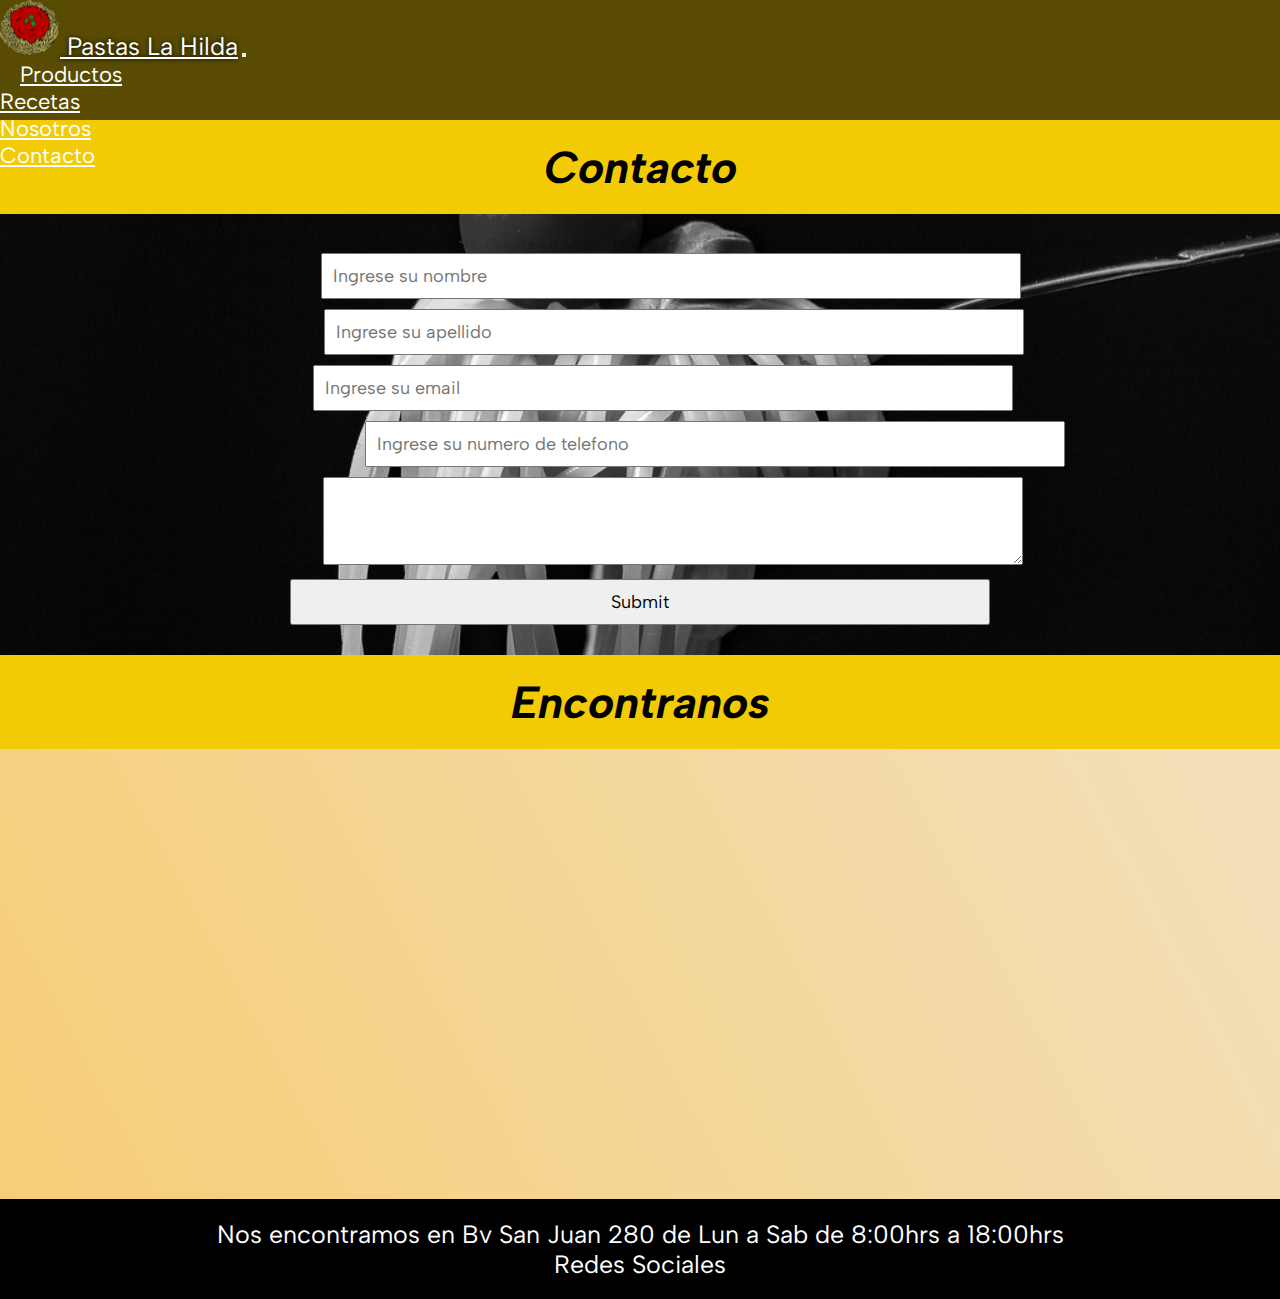
<file: paginas/contacto.html>
<!DOCTYPE html>
<html lang="es">

<head>
    <meta charset="UTF-8" />
    <meta name="viewport" content="width=device-width, initial-scale=1.0" />
    <meta name="description" content="Contactate con nosotros, te esperamos.">
    <meta name="keywords" content="Pastas La Hilda, Pastas caseras, Pastas artesanales, Pastas frescas, ravioles, fideos, spaghetti,  ravioli, lasagna, lasaña, canelones, ñoquis, pesto, fileto , boloñesa, bolognesa, salsa, tuco, cuatro quesos,">
    <link href="https://cdn.jsdelivr.net/npm/bootstrap@5.1.3/dist/css/bootstrap.min.css" rel="stylesheet"
        integrity="sha384-1BmE4kWBq78iYhFldvKuhfTAU6auU8tT94WrHftjDbrCEXSU1oBoqyl2QvZ6jIW3" crossorigin="anonymous" />
    <link rel="stylesheet" href="https://cdnjs.cloudflare.com/ajax/libs/font-awesome/6.5.1/css/all.min.css"
        integrity="sha512-DTOQO9RWCH3ppGqcWaEA1BIZOC6xxalwEsw9c2QQeAIftl+Vegovlnee1c9QX4TctnWMn13TZye+giMm8e2LwA=="
        crossorigin="anonymous" referrerpolicy="no-referrer" />
    <link rel="stylesheet" href="../estilos/estilos.css" />
    <link rel="shortcut icon" href="./imagenes/logo.png" type="image/x-icon">
    <title>Contacto - Pastas La Hilda</title>
</head>
<body>
    
<!--inicio navbar-->
<header>
    <nav class="navbar navbar-expand-sm  navbar-dark">
        <!-- Brand -->
        <a class="navbar-brand" href="../index.html"><img src="../imagenes/logo.png" alt="Logotipo Pagina"> Pastas La Hilda</a>

        <!-- Toggler/collapsibe Button -->
        <button class="navbar-toggler" type="button" data-toggle="collapse" data-target="#collapsibleNavbar">
            <span class="navbar-toggler-icon"></span>
        </button>

        <!-- Navbar links -->
        <div class="collapse navbar-collapse" id="collapsibleNavbar">
            <ul class="navbar-nav">
                <li class="nav-item">
                    <a class="nav-link active " aria-current="page" href="./productos.html">Productos</a>
                </li>
                <li class="nav-item">
                    <a class="nav-link" href="./recetas.html">Recetas</a>
                </li>
                <li class="nav-item">
                    <a class="nav-link" href="./nosotros.html">Nosotros</a>
                </li>
                <li class="nav-item">
                    <a class="nav-link" href="./contacto.html">Contacto</a>
                </li>
            </ul>
        </div>
    </nav>
</header>

<h2>Contacto</h2>
<div class="containerContacto" container-fluid>
    <h4>Nos interesan tu opinión y tus sugerencias. Ponete en contacto con nosotros desde aquí o seguinos a través de
        las redes sociales.</h4>
    <div class="mb-3">
        <label for="exampleFormControlInput1" class="form-label">Nombre</label>
        <input type="email" class="form-control" id="exampleFormControlInput1" placeholder="Ingrese su nombre">
    </div>
    <div class="mb-3">
        <label for="exampleFormControlInput1" class="form-label">Apellido</label>
        <input type="email" class="form-control" id="exampleFormControlInput1" placeholder="Ingrese su apellido">
    </div>
    <div class="mb-3">
        <label for="exampleFormControlInput1" class="form-label">Email</label>
        <input type="email" class="form-control" id="exampleFormControlInput1" placeholder="Ingrese su email">
    </div>
    <div class="mb-3">
        <label for="exampleFormControlInput1" class="form-label">Numero de telefono</label>
        <input type="email" class="form-control" id="exampleFormControlInput1"
            placeholder="Ingrese su numero de telefono">
    </div>
    <div class="mb-3">
        <label for="exampleFormControlTextarea1" class="form-label">Mensaje</label>
        <textarea class="form-control" id="exampleFormControlTextarea1" rows="3"></textarea>
    </div>
    
    <input type="submit">
</div>

<h2>Encontranos</h2>
<div class="containerUbicacion" container-fluid><iframe src="https://www.google.com/maps/embed?pb=!1m18!1m12!1m3!1d3404.7992155800407!2d-64.19217322362461!3d-31.419657596410886!2m3!1f0!2f0!3f0!3m2!1i1024!2i768!4f13.1!3m3!1m2!1s0x9432a286a0c25f8d%3A0x106b50ba75a48bb6!2sBlvd.%20San%20Juan%20280%2C%20X5000ATP%20C%C3%B3rdoba!5e0!3m2!1ses-419!2sar!4v1710873590543!5m2!1ses-419!2sar" width="600" height="450" style="border:0;" allowfullscreen="" loading="lazy" referrerpolicy="no-referrer-when-downgrade"></iframe>
</div>





<!--inicio footer-->
<footer>
    <p>
        Nos encontramos en Bv San Juan 280 de Lun a Sab de 8:00hrs a 18:00hrs
    </p>
    <p>Redes Sociales</p>
    <div class="redes">
        <a href="https://www.facebook.com/?locale=es_LA" target="_blank">
            <i class="fa-brands fa-facebook"></i>
        </a>
        <a href="https://www.instagram.com/" target="_blank">
            <i class="fa-brands fa-instagram"></i>
        </a>
        <a href="https://twitter.com/?lang=es" target="_blank">
            <i class="fa-brands fa-x-twitter"></i>
        </a>
    </div>
</footer>
<!--fin footer-->

<script src="https://cdn.jsdelivr.net/npm/@popperjs/core@2.10.2/dist/umd/popper.min.js"
    integrity="sha384-7+zCNj/IqJ95wo16oMtfsKbZ9ccEh31eOz1HGyDuCQ6wgnyJNSYdrPa03rtR1zdB"
    crossorigin="anonymous"></script>
<script src="https://cdn.jsdelivr.net/npm/bootstrap@5.1.3/dist/js/bootstrap.min.js"
    integrity="sha384-QJHtvGhmr9XOIpI6YVutG+2QOK9T+ZnN4kzFN1RtK3zEFEIsxhlmWl5/YESvpZ13"
    crossorigin="anonymous"></script>
</body>

</html>
</file>
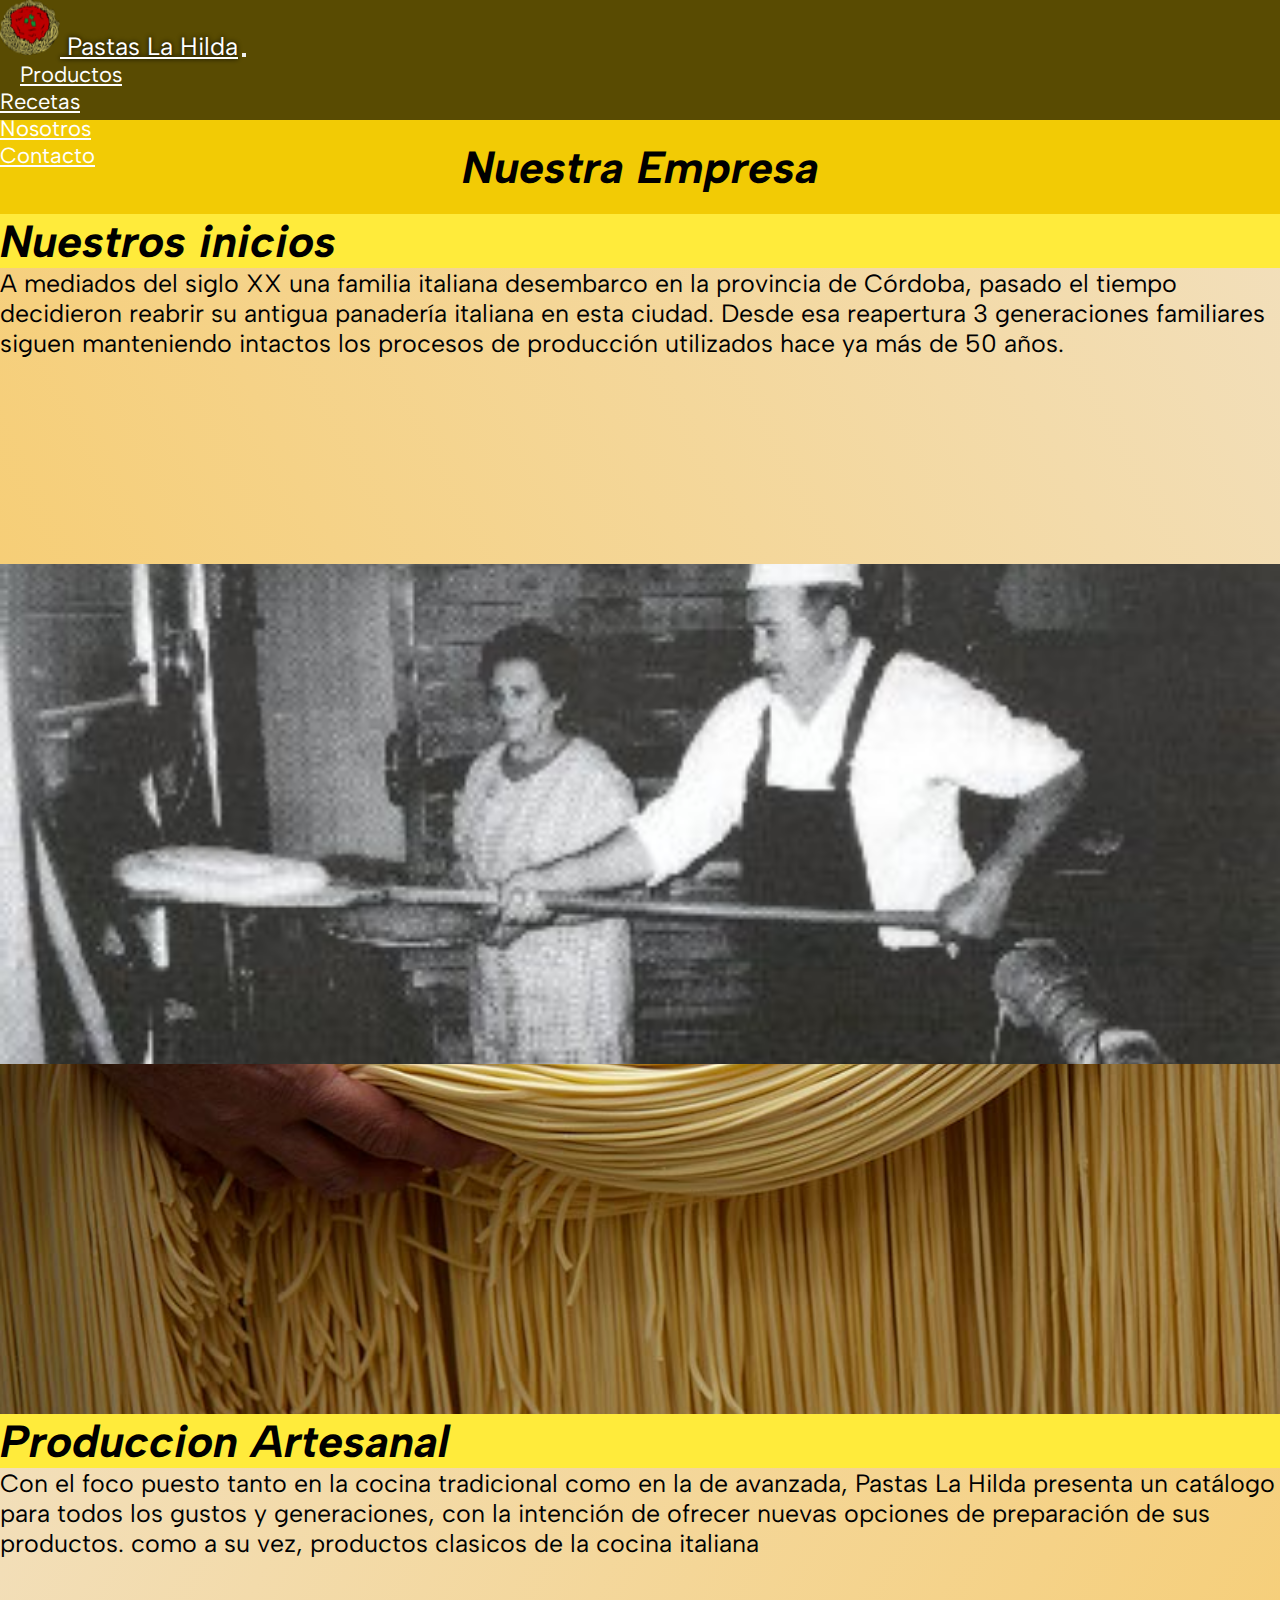
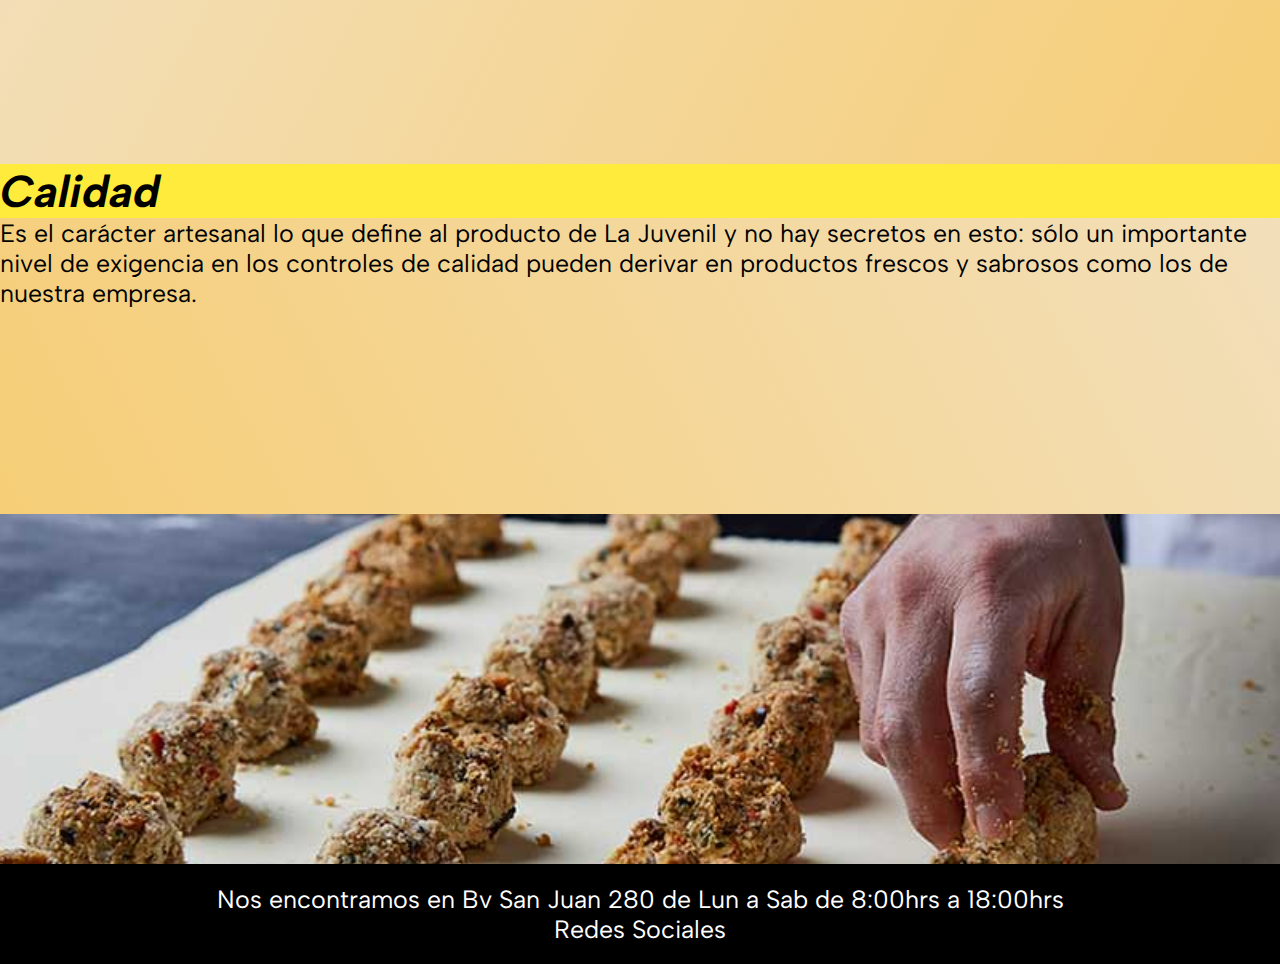
<file: paginas/nosotros.html>
<!DOCTYPE html>
<html lang="es">

<head>
    <meta charset="UTF-8" />
    <meta name="viewport" content="width=device-width, initial-scale=1.0" />
    <meta name="description" content="Somos la fabrica de pastas lider en Cordoba con mas de 50 años de trayectoria">
    <meta name="keywords" content="Pastas La Hilda, Pastas caseras, Pastas artesanales, Pastas frescas, ravioles, fideos, spaghetti,  ravioli, lasagna, lasaña, canelones, ñoquis, pesto, fileto , boloñesa, bolognesa, salsa, tuco, cuatro quesos,">
    <link href="https://cdn.jsdelivr.net/npm/bootstrap@5.1.3/dist/css/bootstrap.min.css" rel="stylesheet"
        integrity="sha384-1BmE4kWBq78iYhFldvKuhfTAU6auU8tT94WrHftjDbrCEXSU1oBoqyl2QvZ6jIW3" crossorigin="anonymous" />
    <link rel="stylesheet" href="https://cdnjs.cloudflare.com/ajax/libs/font-awesome/6.5.1/css/all.min.css"
        integrity="sha512-DTOQO9RWCH3ppGqcWaEA1BIZOC6xxalwEsw9c2QQeAIftl+Vegovlnee1c9QX4TctnWMn13TZye+giMm8e2LwA=="
        crossorigin="anonymous" referrerpolicy="no-referrer" />
    <link rel="stylesheet" href="../estilos/estilos.css" />
    <link rel="shortcut icon" href="./imagenes/logo.png" type="image/x-icon">
    <title>Nosotros - Pastas La Hilda</title>
</head>

<!--inicio navbar-->
<header>
    <nav class="navbar navbar-expand-sm  navbar-dark">
        <!-- Brand -->
        <a class="navbar-brand" href="../index.html"><img src="../imagenes/logo.png" alt="Logotipo Pagina"> Pastas La Hilda</a>

        <!-- Toggler/collapsibe Button -->
        <button class="navbar-toggler" type="button" data-toggle="collapse" data-target="#collapsibleNavbar">
            <span class="navbar-toggler-icon"></span>
        </button>

        <!-- Navbar links -->
        <div class="collapse navbar-collapse" id="collapsibleNavbar">
            <ul class="navbar-nav">
                <li class="nav-item">
                    <a class="nav-link active " aria-current="page" href="./productos.html">Productos</a>
                </li>
                <li class="nav-item">
                    <a class="nav-link" href="./recetas.html">Recetas</a>
                </li>
                <li class="nav-item">
                    <a class="nav-link" href="./nosotros.html">Nosotros</a>
                </li>
                <li class="nav-item">
                    <a class="nav-link" href="./contacto.html">Contacto</a>
                </li>
            </ul>
        </div>
    </nav>
</header>

<!--inicio seccion 1 Nosotros-->
<h2>Nuestra Empresa</h2>
<div class=" container-fluid">
    <div class="row">
        <div class="pleft col-sm-6">
            <h3>Nuestros inicios</h3>
            <p>A mediados del siglo XX una familia italiana desembarco en la provincia de Córdoba, pasado el tiempo
                decidieron reabrir su antigua panadería italiana en esta ciudad. Desde esa reapertura 3 generaciones
                familiares siguen manteniendo intactos los procesos de producción utilizados hace ya más de 50 años.</p>
        </div>
        <div class="pright col-sm-6"></div>
    </div>
</div>
<!--fin seccion 1 Nosotros-->

<!--inicio seccion 2 Nosotros-->
<div class=" container-fluid">
    <div class="row">
        <div class="nLeft2 col-sm-6">
        
        </div>
        <div class="nRight2 col-sm-6">
            <h3>Produccion Artesanal</h3>
            <p>Con el foco puesto tanto en la cocina tradicional como en la de avanzada,
                Pastas La Hilda presenta un catálogo para todos los gustos y generaciones,
                con la intención de ofrecer nuevas opciones
                de preparación de sus productos. como a su vez, productos clasicos de la cocina italiana</p>
        </div>
    </div>
</div>
<!--fin seccion 2 Nosotros-->

<!--inicio seccion 3 Nosotros-->
<div class=" container-fluid">
    <div class="row">
        <div class="nLeft3 col-sm-6">
            <h3>Calidad</h3>
            <p>Es el carácter artesanal lo que define al producto de La Juvenil y no hay secretos en esto: sólo un importante nivel de exigencia en los controles de calidad pueden derivar en productos frescos y sabrosos como los de nuestra empresa.</p>
        </div>
        <div class="nRight3 col-sm-6">
            
        </div>
    </div>
</div>
<!--fin seccion 3 Nosotros-->

<!--inicio footer-->
<footer>
    <p>
        Nos encontramos en Bv San Juan 280 de Lun a Sab de 8:00hrs a 18:00hrs
    </p>
    <p>Redes Sociales</p>
    <div class="redes">
        <a href="https://www.facebook.com/?locale=es_LA" target="_blank">
            <i class="fa-brands fa-facebook"></i>
        </a>
        <a href="https://www.instagram.com/" target="_blank">
            <i class="fa-brands fa-instagram"></i>
        </a>
        <a href="https://twitter.com/?lang=es" target="_blank">
            <i class="fa-brands fa-x-twitter"></i>
        </a>
    </div>
</footer>
<!--fin footer-->

<script src="https://cdn.jsdelivr.net/npm/@popperjs/core@2.10.2/dist/umd/popper.min.js"
    integrity="sha384-7+zCNj/IqJ95wo16oMtfsKbZ9ccEh31eOz1HGyDuCQ6wgnyJNSYdrPa03rtR1zdB"
    crossorigin="anonymous"></script>
<script src="https://cdn.jsdelivr.net/npm/bootstrap@5.1.3/dist/js/bootstrap.min.js"
    integrity="sha384-QJHtvGhmr9XOIpI6YVutG+2QOK9T+ZnN4kzFN1RtK3zEFEIsxhlmWl5/YESvpZ13"
    crossorigin="anonymous"></script>
</body>

</html>
</file>
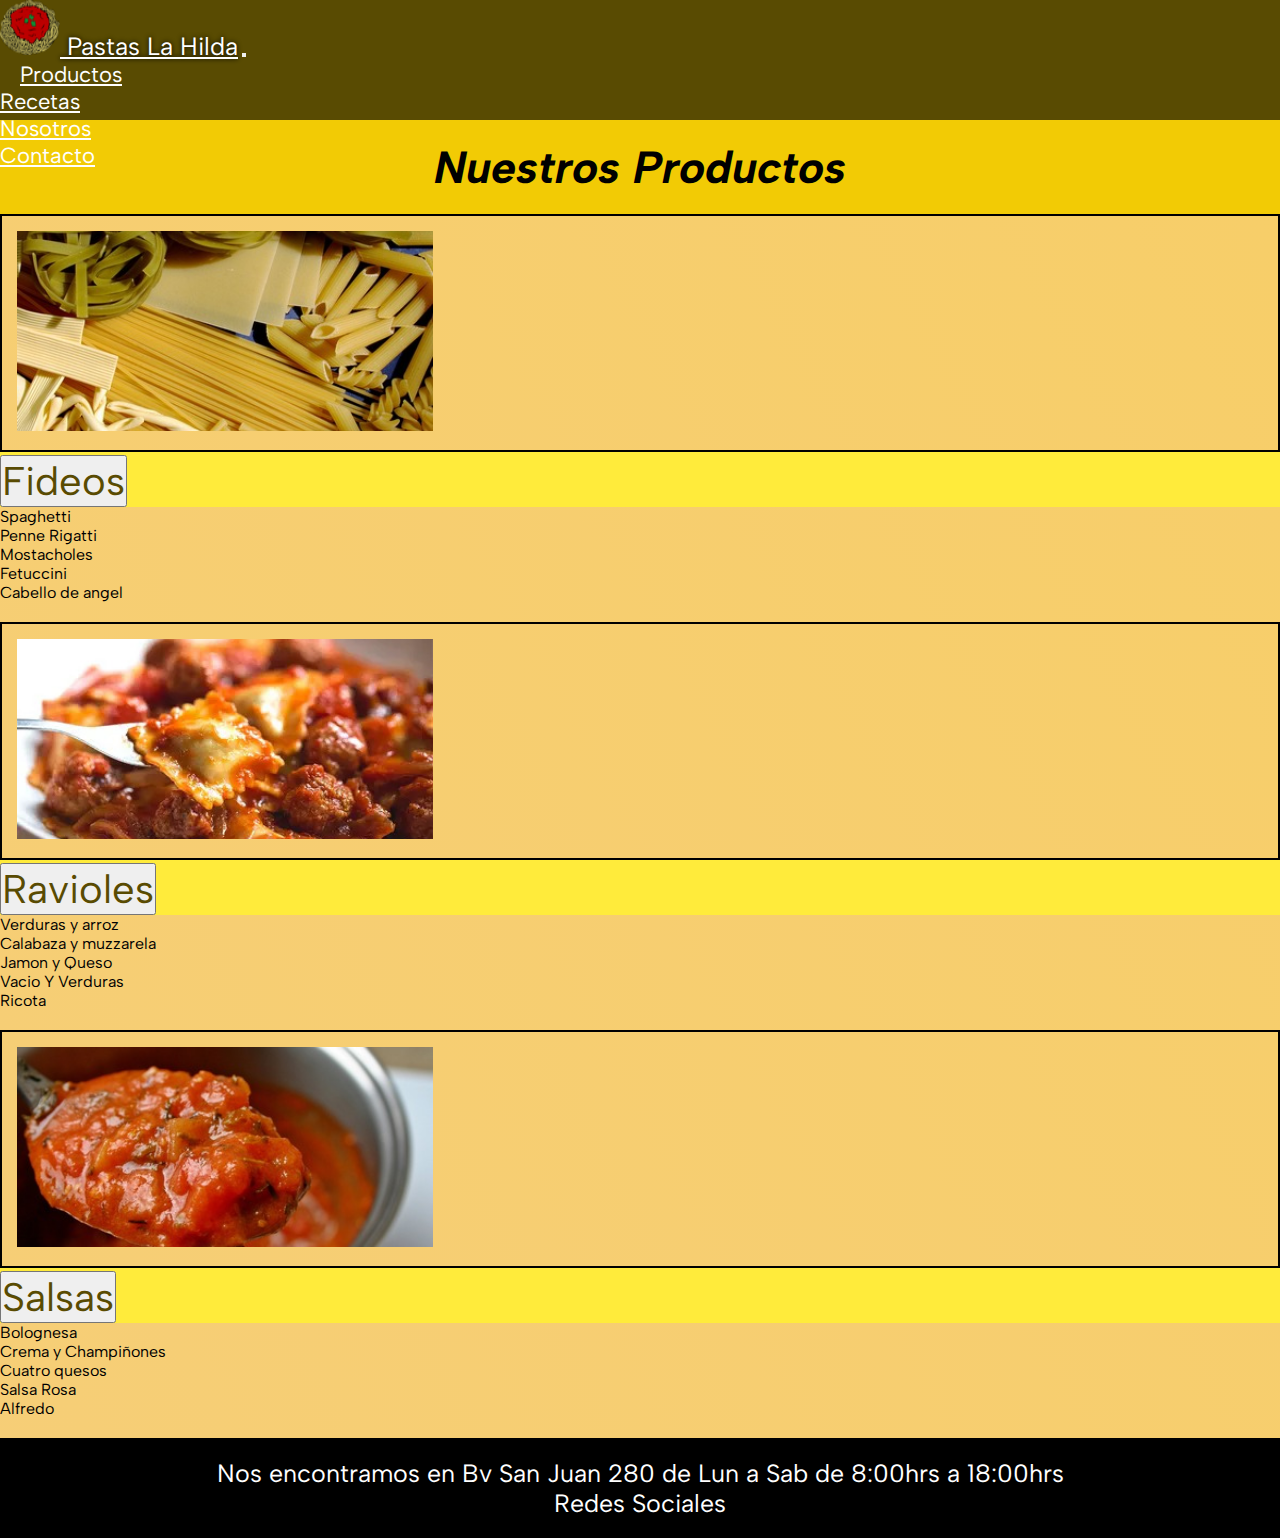
<file: paginas/productos.html>
<!DOCTYPE html>
<html lang="es">

<head>
    <meta charset="UTF-8" />
    <meta name="viewport" content="width=device-width, initial-scale=1.0" />
    <meta name="description" content="Nuestros Productos. Nuestros Sabores. Lo mejor en pastas">
    <meta name="keywords" content="Pastas La Hilda, Pastas caseras, Pastas artesanales, Pastas frescas, ravioles, fideos, spaghetti,  ravioli, lasagna, lasaña, canelones, ñoquis, pesto, fileto , boloñesa, bolognesa, salsa, tuco, cuatro quesos,">
    <link href="https://cdn.jsdelivr.net/npm/bootstrap@5.1.3/dist/css/bootstrap.min.css" rel="stylesheet"
        integrity="sha384-1BmE4kWBq78iYhFldvKuhfTAU6auU8tT94WrHftjDbrCEXSU1oBoqyl2QvZ6jIW3" crossorigin="anonymous" />
    <link rel="stylesheet" href="https://cdnjs.cloudflare.com/ajax/libs/font-awesome/6.5.1/css/all.min.css"
        integrity="sha512-DTOQO9RWCH3ppGqcWaEA1BIZOC6xxalwEsw9c2QQeAIftl+Vegovlnee1c9QX4TctnWMn13TZye+giMm8e2LwA=="
        crossorigin="anonymous" referrerpolicy="no-referrer" />
    <link rel="stylesheet" href="../estilos/estilos.css" />
    <link rel="shortcut icon" href="./imagenes/logo.png" type="image/x-icon">
    <title>Productos - Pastas La Hilda</title>
</head>

<body>

<!--inicio navbar-->
<header>
    <nav class="navbar navbar-expand-sm  navbar-dark">
        <!-- Brand -->
        <a class="navbar-brand" href="../index.html"><img src="../imagenes/logo.png" alt="Logotipo Pagina"> Pastas La Hilda</a>

        <!-- Toggler/collapsibe Button -->
        <button class="navbar-toggler" type="button" data-toggle="collapse" data-target="#collapsibleNavbar">
            <span class="navbar-toggler-icon"></span>
        </button>

        <!-- Navbar links -->
        <div class="collapse navbar-collapse" id="collapsibleNavbar">
            <ul class="navbar-nav">
                <li class="nav-item">
                    <a class="nav-link active " aria-current="page" href="./productos.html">Productos</a>
                </li>
                <li class="nav-item">
                    <a class="nav-link" href="./recetas.html">Recetas</a>
                </li>
                <li class="nav-item">
                    <a class="nav-link" href="./nosotros.html">Nosotros</a>
                </li>
                <li class="nav-item">
                    <a class="nav-link" href="./contacto.html">Contacto</a>
                </li>
            </ul>
        </div>
    </nav>
</header>


<h2>Nuestros Productos</h2>
<div class="container main-content">
    <div class="row my-4">
        <!-- Primera imagen -->
        <div class="col-md-4">
            <div class="contenedorImagen">
                <img src="../imagenes/fideos.jpg" alt="Imagen Fideos" class="img-fluid correctorAltura">
            </div>
            <div class="accordion" id="accordionExample">
                <div class="accordion-item">
                  <h3 class="accordion-header">
                    <button class="accordion-button" type="button" data-bs-toggle="collapse" data-bs-target="#collapseOne" aria-expanded="true" aria-controls="collapseOne">
                      Fideos
                    </button>
                  </h3>
                  <div id="collapseOne" class="accordion-collapse collapse show" data-bs-parent="#accordionExample">
                    <div class="accordion-body">
                        <ul>
                            <li>Spaghetti</li>
                <li>Penne Rigatti</li>
                <li>Mostacholes</li>
                <li>Fetuccini</li>
                <li>Cabello de angel</li>
                        </ul>
                    </div>
                  </div>
                </div>
        </div>
        </div>

        <!-- Segunda imagen -->
        <div class="col-md-4">
            <div class="contenedorImagen">
                <img src="../imagenes/ravioles.jpg" alt="Imagen Ravioles" class="img-fluid correctorAltura">
            </div>
            <div class="accordion-item">
                <h3 class="accordion-header">
                  <button class="accordion-button collapsed" type="button" data-bs-toggle="collapse" data-bs-target="#collapseTwo" aria-expanded="false" aria-controls="collapseTwo">
                    Ravioles
                  </button>
                </h3>
                <div id="collapseTwo" class="accordion-collapse collapse" data-bs-parent="#accordionExample">
                  <div class="accordion-body">
                    <ul>
                        <li>Verduras y arroz</li>
                        <li>Calabaza y muzzarela</li>
                        <li>Jamon y Queso</li>
                        <li>Vacio Y Verduras</li>
                        <li>Ricota</li>
                    </ul>
                  </div>
                </div>
              </div>
        </div>

        <!-- Tercera imagen -->
        <div class="col-md-4">
            <div class="contenedorImagen">
                <img src="../imagenes/salsas.jpg" alt="Imagen Salsas" class="img-fluid correctorAltura ">
            </div>
            <div class="accordion-item">
                <h3 class="accordion-header">
                  <button class="accordion-button collapsed" type="button" data-bs-toggle="collapse" data-bs-target="#collapseThree" aria-expanded="false" aria-controls="collapseThree">
                    Salsas
                  </button>
                </h3>
                <div id="collapseThree" class="accordion-collapse collapse" data-bs-parent="#accordionExample">
                  <div class="accordion-body">
                    <ul>
                        <li>Bolognesa</li>
                <li>Crema y Champiñones</li>
                <li>Cuatro quesos</li>
                <li>Salsa Rosa</li>
                <li>Alfredo</li>
                      </ul>
                  </div>
                </div>
              </div>
            </div>
    </div>
</div>
</div>


<!--inicio footer-->
<footer>
    <p>
        Nos encontramos en Bv San Juan 280 de Lun a Sab de 8:00hrs a 18:00hrs
    </p>
    <p>Redes Sociales</p>
    <div class="redes">
        <a href="https://www.facebook.com/?locale=es_LA" target="_blank">
            <i class="fa-brands fa-facebook"></i>
        </a>
        <a href="https://www.instagram.com/" target="_blank">
            <i class="fa-brands fa-instagram"></i>
        </a>
        <a href="https://twitter.com/?lang=es" target="_blank">
            <i class="fa-brands fa-x-twitter"></i>
        </a>
    </div>
</footer>
<!--fin footer-->

<script src="https://cdn.jsdelivr.net/npm/@popperjs/core@2.10.2/dist/umd/popper.min.js"
    integrity="sha384-7+zCNj/IqJ95wo16oMtfsKbZ9ccEh31eOz1HGyDuCQ6wgnyJNSYdrPa03rtR1zdB"
    crossorigin="anonymous"></script>
<script src="https://cdn.jsdelivr.net/npm/bootstrap@5.1.3/dist/js/bootstrap.min.js"
    integrity="sha384-QJHtvGhmr9XOIpI6YVutG+2QOK9T+ZnN4kzFN1RtK3zEFEIsxhlmWl5/YESvpZ13"
    crossorigin="anonymous"></script>
</body>

</html>
</file>
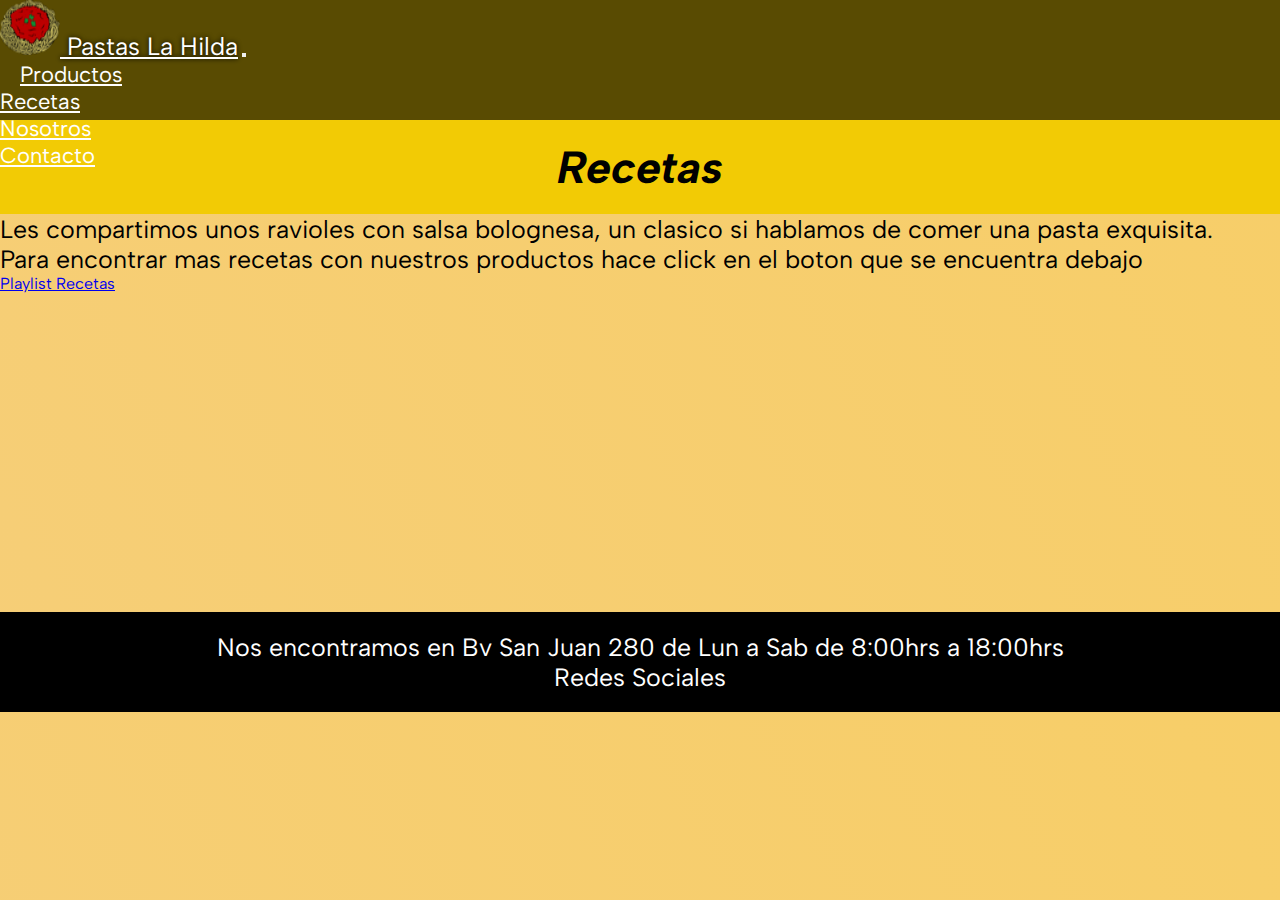
<file: paginas/recetas.html>
<!DOCTYPE html>
<html lang="es">

<head>
    <meta charset="UTF-8" />
    <meta name="viewport" content="width=device-width, initial-scale=1.0" />
    <meta name="description" content="Pastas La Hilda comparte algunas Recetas para cuando no sabes que comer">
    <meta name="keywords" content="Pastas La Hilda, Pastas caseras, Pastas artesanales, Pastas frescas, ravioles, fideos, spaghetti,  ravioli, lasagna, lasaña, canelones, ñoquis, pesto, fileto , boloñesa, bolognesa, salsa, tuco, cuatro quesos,">
    <link href="https://cdn.jsdelivr.net/npm/bootstrap@5.1.3/dist/css/bootstrap.min.css" rel="stylesheet"
        integrity="sha384-1BmE4kWBq78iYhFldvKuhfTAU6auU8tT94WrHftjDbrCEXSU1oBoqyl2QvZ6jIW3" crossorigin="anonymous" />
    <link rel="stylesheet" href="https://cdnjs.cloudflare.com/ajax/libs/font-awesome/6.5.1/css/all.min.css"
        integrity="sha512-DTOQO9RWCH3ppGqcWaEA1BIZOC6xxalwEsw9c2QQeAIftl+Vegovlnee1c9QX4TctnWMn13TZye+giMm8e2LwA=="
        crossorigin="anonymous" referrerpolicy="no-referrer" />
    <link rel="stylesheet" href="../estilos/estilos.css" />
    <link rel="shortcut icon" href="./imagenes/logo.png" type="image/x-icon">
    <title>Recetas - Pastas La Hilda</title>
</head>
<body>


<!--inicio navbar-->
<header>
    <nav class="navbar navbar-expand-sm  navbar-dark">
        <!-- Brand -->
        <a class="navbar-brand" href="../index.html"><img src="../imagenes/logo.png" alt="Logotipo Pagina"> Pastas La Hilda</a>

        <!-- Toggler/collapsibe Button -->
        <button class="navbar-toggler" type="button" data-toggle="collapse" data-target="#collapsibleNavbar">
            <span class="navbar-toggler-icon"></span>
        </button>

        <!-- Navbar links -->
        <div class="collapse navbar-collapse" id="collapsibleNavbar">
            <ul class="navbar-nav">
                <li class="nav-item">
                    <a class="nav-link active " aria-current="page" href="./productos.html">Productos</a>
                </li>
                <li class="nav-item">
                    <a class="nav-link" href="./recetas.html">Recetas</a>
                </li>
                <li class="nav-item">
                    <a class="nav-link" href="./nosotros.html">Nosotros</a>
                </li>
                <li class="nav-item">
                    <a class="nav-link" href="./contacto.html">Contacto</a>
                </li>
            </ul>
        </div>
    </nav>
</header>

<h2>Recetas</h2>
<div class="row">
    <div class="col-md-6">
        <div class="textoSeccion">

            <p>Les compartimos unos ravioles con salsa bolognesa, un clasico si hablamos de comer una pasta exquisita.
                <br>
                Para encontrar mas recetas con nuestros productos hace click en el boton que se encuentra debajo </p>
            <a class="btn btn-danger" href="https://www.youtube.com/playlist?list=PLIsSIvqffHZs3saBwn1mC_ah5BA40SsrQ"
                target="_blank" role="button">Playlist Recetas</a>
        </div>
    </div>

    <div class="col-md-6">
        <div class="contenedorVideo2">
            <iframe width="560" height="315" src="https://www.youtube.com/embed/mUCh5hlWWEY?si=NBmMYDOXRMze6RIV" title="YouTube video player" frameborder="0" allow="accelerometer; autoplay; clipboard-write; encrypted-media; gyroscope; picture-in-picture; web-share" allowfullscreen></iframe>
        </div>
        <!-- <div class="contenedorVideo2">
            <video controls class="d-block">
                <source src="../video/raviolesBolognesa.mp4" type="video/mp4">

            </video>
            </a>
        </div> -->
    </div>
</div>
</body>



<!--inicio footer-->
<footer>
    <p>
        Nos encontramos en Bv San Juan 280 de Lun a Sab de 8:00hrs a 18:00hrs
    </p>
    <p>Redes Sociales</p>
    <div class="redes">
        <a href="https://www.facebook.com/?locale=es_LA" target="_blank">
            <i class="fa-brands fa-facebook"></i>
        </a>
        <a href="https://www.instagram.com/" target="_blank">
            <i class="fa-brands fa-instagram"></i>
        </a>
        <a href="https://twitter.com/?lang=es" target="_blank">
            <i class="fa-brands fa-x-twitter"></i>
        </a>
    </div>
</footer>
<!--fin footer-->

<script src="https://cdn.jsdelivr.net/npm/@popperjs/core@2.10.2/dist/umd/popper.min.js"
    integrity="sha384-7+zCNj/IqJ95wo16oMtfsKbZ9ccEh31eOz1HGyDuCQ6wgnyJNSYdrPa03rtR1zdB"
    crossorigin="anonymous"></script>
<script src="https://cdn.jsdelivr.net/npm/bootstrap@5.1.3/dist/js/bootstrap.min.js"
    integrity="sha384-QJHtvGhmr9XOIpI6YVutG+2QOK9T+ZnN4kzFN1RtK3zEFEIsxhlmWl5/YESvpZ13"
    crossorigin="anonymous"></script>
</body>

</html>
</file>
<file: estilos/estilos.css>
@import url("https://fonts.googleapis.com/css2?family=Albert+Sans:ital,wght@0,100..900;1,100..900&display=swap");
* {
  margin: 0;
  padding: 0;
  box-sizing: border-box;
  font-family: "Albert Sans", sans-serif;
}

.navbar {
  background-color: #594B02;
}

.navbar-brand {
  color: white !important;
  text-shadow: 0 0 5px black;
}
.navbar-brand img {
  height: 55px;
  width: 60px;
}

.nav-link {
  color: white;
}
.nav-link:hover {
  color: yellow !important;
}

h2 {
  text-align: center;
  background-color: #F2CB05;
  padding: 20px;
  font-weight: bold;
  font-size: 45px;
  margin: 0;
  animation-duration: 2s;
  animation-name: aparecer;
  animation-delay: 4s;
  animation-direction: alternate;
  animation-iteration-count: infinite;
  font-style: italic;
}

@keyframes aparecer {
  from {
    opacity: 0;
  }
  to {
    opacity: 1;
  }
}
.pright {
  background-image: url(../imagenes/imagenNosotros.jpg);
  height: 500px;
  background-size: cover;
  background-position: center;
}

.pleft {
  background-color: #F6CE77;
  background-image: linear-gradient(62deg, #F6CE77 0%, #F2DFBB 100%);
  height: 350px;
}

.pleft-index {
  height: 500px;
}

.nLeft {
  background-color: #F6CE77;
  background-image: linear-gradient(62deg, #F6CE77 0%, #F2DFBB 100%);
  height: 350px;
}

.nRight {
  background-image: url(../imagenes/imagenNosotros.jpg);
  height: 350px;
  background-size: cover;
  background-position: center;
}

.nLeft2 {
  background-image: url(../imagenes/fideosNosotros.jpg);
  height: 350px;
  background-size: cover;
  background-position: center;
}

.nRight2 {
  background-color: #F6CE77;
  background-image: linear-gradient(298deg, #F6CE77 0%, #F2DFBB 100%);
  height: 350px;
}

.nRight3 {
  background-image: url(../imagenes/nosotrospastas.jpg);
  height: 350px;
  background-size: cover;
  background-position: center;
}

.nLeft3 {
  background-color: #F6CE77;
  background-image: linear-gradient(62deg, #F6CE77 0%, #F2DFBB 100%);
  height: 350px;
}

.sobreNosotros {
  font-size: 25px;
  font-family: sans-serif;
  font-weight: bold;
  text-align: center;
}

.jumbotron {
  width: 100%;
  color: rgba(0, 0, 0, 0.1);
  text-align: center;
  height: 200px;
  font-weight: bold;
  border-bottom: 0;
  background-image: url(../imagenes/fotojumbotron.jpg);
  background-size: cover;
  background-position-y: center;
  background-attachment: fixed;
}

h1,
.fa-solid,
.pJumbotron {
  text-shadow: 0 0 5px black;
}

.nleft {
  background-color: #F6CE77;
  background-image: linear-gradient(62deg, #F6CE77 0%, #F2DFBB 100%);
}
.nleft h3 {
  margin-top: 10px;
  background-color: #FFEB3B;
  font-style: italic;
}

.btn:hover {
  transform: translate(30px);
  transition: 1s;
}

.d-block {
  width: 100%;
  max-height: 500px;
  position: relative;
  overflow: hidden;
  border: 2px solid black;
}

.contenedorImagen {
  border: 2px solid black;
  padding: 15px;
  max-width: 100%;
  height: auto;
}
.contenedorImagen img.correctorAltura {
  height: 200px;
  -o-object-fit: cover;
     object-fit: cover;
  width: 416px;
}

.accordion-button {
  color: #594B02 !important;
  font-size: 40px;
}

.accordion-button::after {
  color: #594B02 !important;
}

.col-md-4 {
  margin-bottom: 20px;
}

.contenedorVideo {
  border: 2px solid black;
  padding: 15px;
  max-width: 100%;
  height: auto;
  overflow: hidden;
}

body {
  background-color: #F6CE77;
  background-image: linear-gradient(62deg, #F6CE77 0%, #F7CE68 100%);
}

h3 {
  background-color: #FFEB3B;
  font-style: italic;
  font-size: 45px;
}

p {
  font-size: 25px;
}

.containerContacto {
  width: 100%;
  color: rgba(0, 0, 0, 0.1);
  text-align: center;
  height: 100%;
  font-weight: bold;
  border-bottom: 0;
  background-image: url(../imagenes/fotojumbotronbyn.jpg);
  background-size: cover;
  background-position-y: center;
  background-attachment: fixed;
  display: flex;
  flex-direction: column;
  align-items: center;
  padding: 20px;
}
.containerContacto input {
  width: 100%;
  width: 700px;
  margin-bottom: 10px;
  font-size: 18px;
  padding: 10px;
}
.containerContacto textarea {
  width: 100%;
  width: 700px;
  margin-bottom: 10px;
  font-size: 18px;
  padding: 10px;
}

.containerUbicacion {
  background-color: #F6CE77;
  background-image: linear-gradient(62deg, #F6CE77 0%, #F2DFBB 100%);
  display: flex;
  justify-content: center;
  align-items: center;
  margin-top: 0;
}

#food-menu {
  background-color: #F6CE77;
  background-image: linear-gradient(62deg, #F6CE77 0%, #F2DFBB 100%);
}

.food-menu-heading {
  text-align: center;
  font-size: 3.4rem;
  font-weight: 400;
  color: #666;
}

.food-menu-container {
  display: flex;
  flex-wrap: wrap;
  padding: 50px 0px 30px 0px;
}
.food-menu-container img {
  display: block;
  width: 250px;
  height: 250px;
  border-radius: 50%;
  -o-object-fit: cover;
     object-fit: cover;
  -o-object-position: center;
     object-position: center;
}

.food-menu-item {
  display: flex;
  flex: 1 1 600px;
  justify-content: space-evenly;
  margin-bottom: 3rem;
}

.food-description {
  margin: auto 1.5rem;
}

.font-title {
  font-size: 1.8rem;
  font-weight: 400;
  color: #444;
}

.recetas-menu-container {
  display: flex;
  flex-wrap: wrap;
  padding: 50px 0px 30px 0px;
}

.recetas-container {
  display: flex;
  flex-wrap: wrap;
  justify-content: space-between;
  margin-bottom: 40px;
  margin-top: 40px;
}

.recetas-menu-item {
  width: calc(33.33% - 20px);
  margin-bottom: 40px;
  margin-right: 20px;
}

.recetas-img {
  max-width: 100%;
  height: auto;
}

.recetas-description {
  text-align: center;
}

.recetas-titile {
  margin-top: 10px;
}

.recetas-img iframe {
  width: 100%;
  height: 200px;
}

/*inicio css del footer*/
footer {
  background-color: black;
  color: white;
  padding: 20px;
  text-align: center;
  font-size: 30px;
  width: 100%;
}
footer .redes a {
  text-decoration: none;
}
footer .redes i {
  color: #FFC107;
  font-size: 40px;
  letter-spacing: 10px;
}
footer .redes i:hover {
  color: #594B02;
}

/*--mediaqueries--*/
@media screen and (max-width: 575px) {
  .row {
    flex-direction: column;
  }
  .pleft-index {
    order: 1;
  }
  .pright {
    order: 2;
    height: 300px;
  }
  .nLeft2 {
    order: 2;
  }
  .nRight2 {
    order: 1;
  }
  .recetas-menu-item {
    width: 100%;
    margin-bottom: 20px;
  }
}
@media screen and (min-width: 576px) and (max-width: 752px) {
  .pleft-index p {
    font-size: 20px;
  }
}
@media screen and (min-width: 800px) and (max-width: 1920px) {
  .navbar {
    height: 120px;
  }
  .navbar-brand {
    font-size: 25px;
  }
  .nav-link {
    font-size: 22px;
    margin-right: 20px;
  }
  .nav-link.active {
    margin-left: 20px;
  }
}
@media screen and (min-width: 758px) and (max-width: 1128px) {
  .pNosotros {
    font-size: 20px;
  }
}
@media screen and (min-width: 572px) and (max-width: 758px) {
  .pNosotros {
    font-size: 16px;
  }
  .containerContacto input {
    width: 100%;
    width: 500px;
    margin-bottom: 10px;
    font-size: 18px;
    padding: 10px;
  }
  .containerContacto textarea {
    width: 100%;
    width: 500px;
    margin-bottom: 10px;
    font-size: 18px;
    padding: 10px;
  }
}
@media screen and (min-width: 320px) and (max-width: 572px) {
  .pNosotros {
    font-size: 16px;
  }
  .containerContacto input {
    width: 100%;
    width: 300px;
    margin-bottom: 10px;
    font-size: 18px;
    padding: 10px;
  }
  .containerContacto textarea {
    width: 100%;
    width: 300px;
    margin-bottom: 10px;
    font-size: 18px;
    padding: 10px;
  }
  h1,
  .fa-solid,
  .pJumbotron {
    text-shadow: 0 0 5px black;
    font-size: 22px;
  }
}
/*fin scss del footer*//*# sourceMappingURL=estilos.css.map */
</file>
